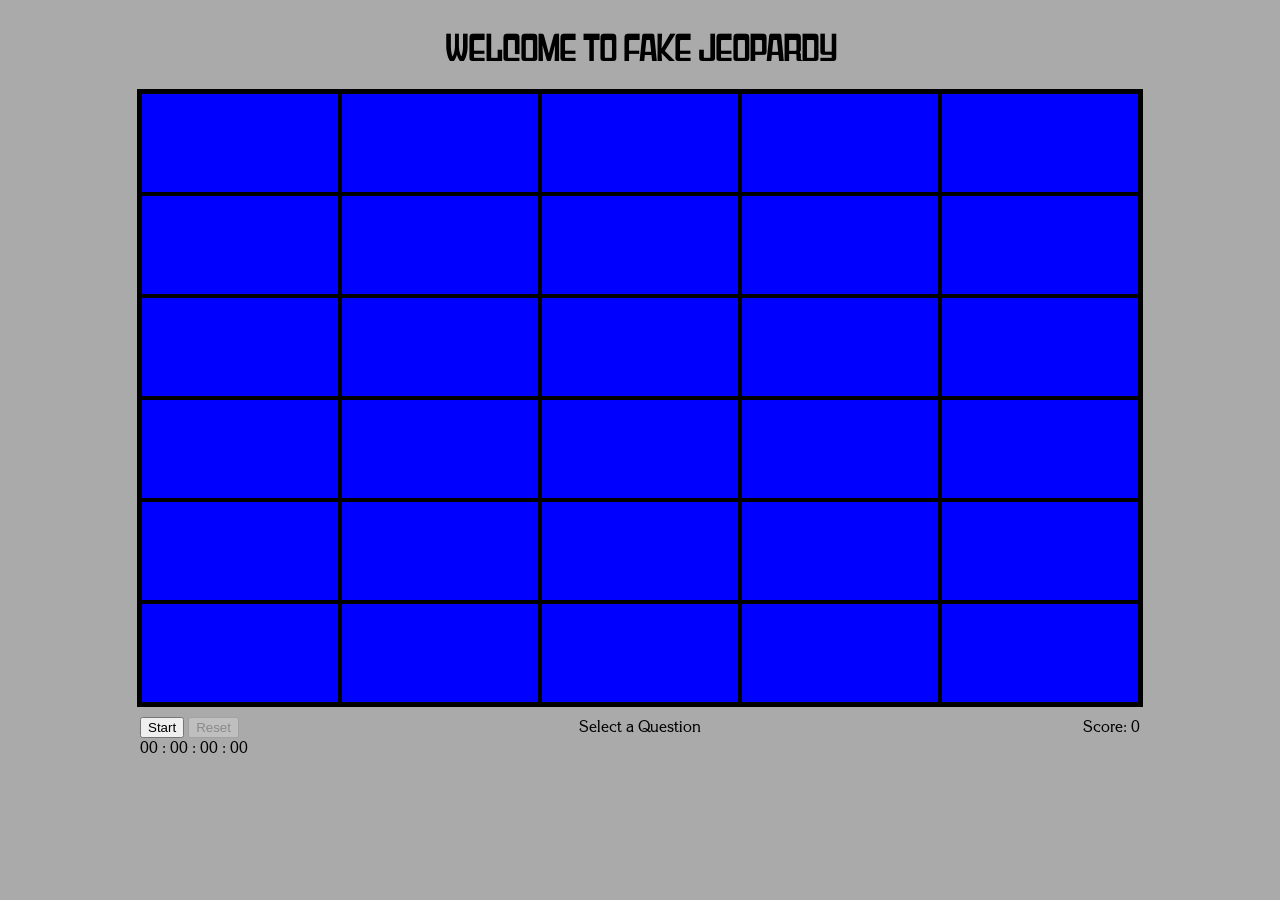
<file: index.html>
<!DOCTYPE html>
<html>
<head>
    <meta charset="utf-8">
    <title>Welcome to Fake Jeopardy</title>
    <script src="https://code.jquery.com/jquery-3.6.0.min.js"></script>

    <link href="css/style.css" rel="stylesheet">

</head>
<body>

<div id="container">
    <header>
        <h1>Welcome to Fake Jeopardy</h1>
    </header>


    <div id="gameBoard">
        <div class="category"></div>
        <div class="category"></div>
        <div class="category"></div>
        <div class="category"></div>
        <div class="category"></div>
        <div class="question"></div>
        <div class="question"></div>
        <div class="question"></div>
        <div class="question"></div>
        <div class="question"></div>
        <div class="question"></div>
        <div class="question"></div>
        <div class="question"></div>
        <div class="question"></div>
        <div class="question"></div>
        <div class="question"></div>
        <div class="question"></div>
        <div class="question"></div>
        <div class="question"></div>
        <div class="question"></div>
        <div class="question"></div>
        <div class="question"></div>
        <div class="question"></div>
        <div class="question"></div>
        <div class="question"></div>
        <div class="question"></div>
        <div class="question"></div>
        <div class="question"></div>
        <div class="question"></div>
        <div class="question"></div>
    </div>


    <div id="gameInfo">
        <div id="controls">
            <button class='btn' id="startButton">Start</button>
            <button class="'btn' " disabled id="resetButton">Reset</button>
        </div>

        <div id="feedback">Click Start to begin.</div>

        <div id="score">
            Score: <span id="total">0</span>
        </div>

        <!-- Stopwatch -->
        <div id="time">
            <span class="digit" id="hr">00</span>
            <span class="txt">:</span>
            <span class="digit" id="min">00</span>
            <span class="txt">:</span>
            <span class="digit" id="sec">00</span>
            <span class="txt">:</span>
            <span class="digit" id="count">00</span>
        </div>

    </div>


</div><!--container-->

<!-- The Modal -->
<div class="modal" id="qaModal">

    <!-- Modal content -->
    <div class="modal-content">
        <span class="close">&times;</span>
        <div id="questionArea">
            <p> Pretend question</p>
        </div>

        <div id="answerArea">
            <form>
                <div><input id="1" name="qa" type="radio" > <label for="1">Answer</label></div>
                <div><input id="2" name="qa" type="radio" > <label for="2">Answer</label></div>
                <div><input id="3" name="qa" type="radio" > <label for="3">Answer</label></div>
                <div><input id="4" name="qa" type="radio" > <label for="4">Answer</label></div>
            </form>

            <button id="submitResponse">Submit Answer</button>
        </div>

    </div><!-- .modal-content -->

</div><!-- .modal-->


<script src="js/script.js" type="text/javascript"></script>
</body>


</html>
</file>
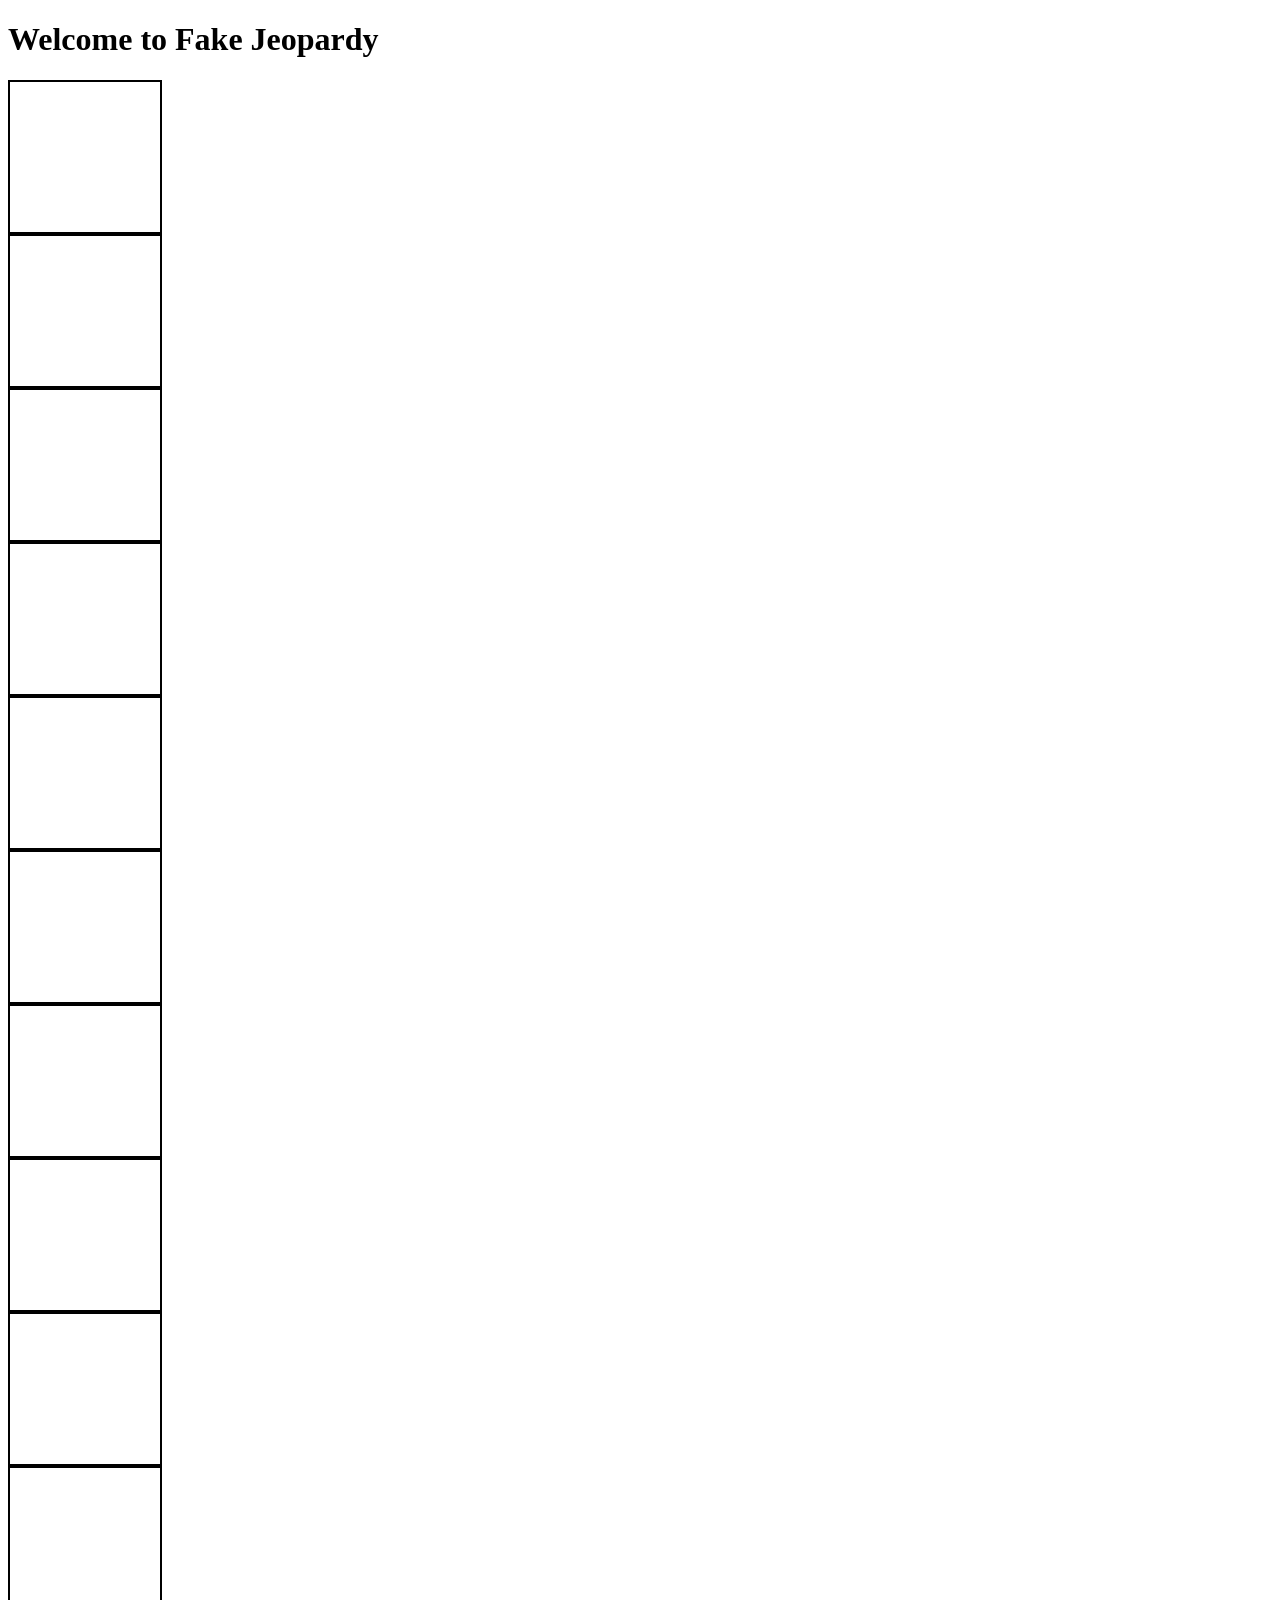
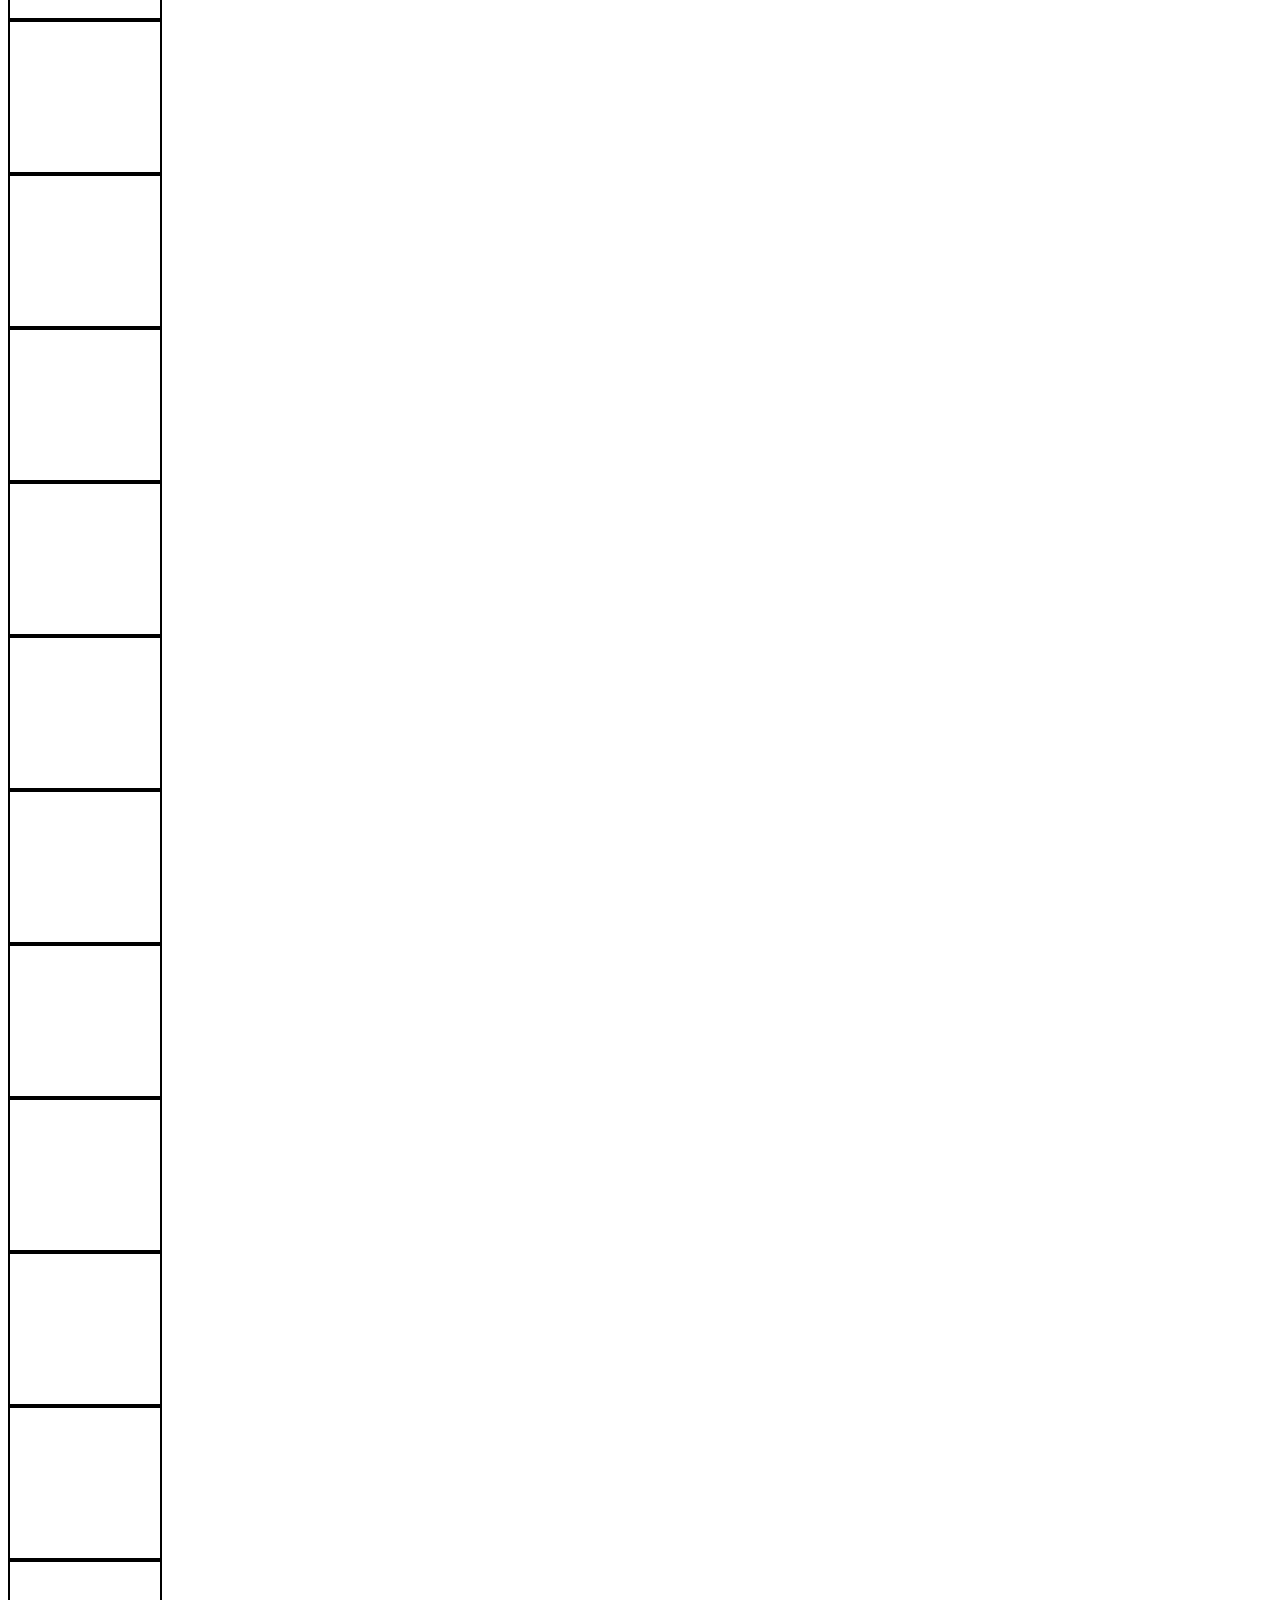
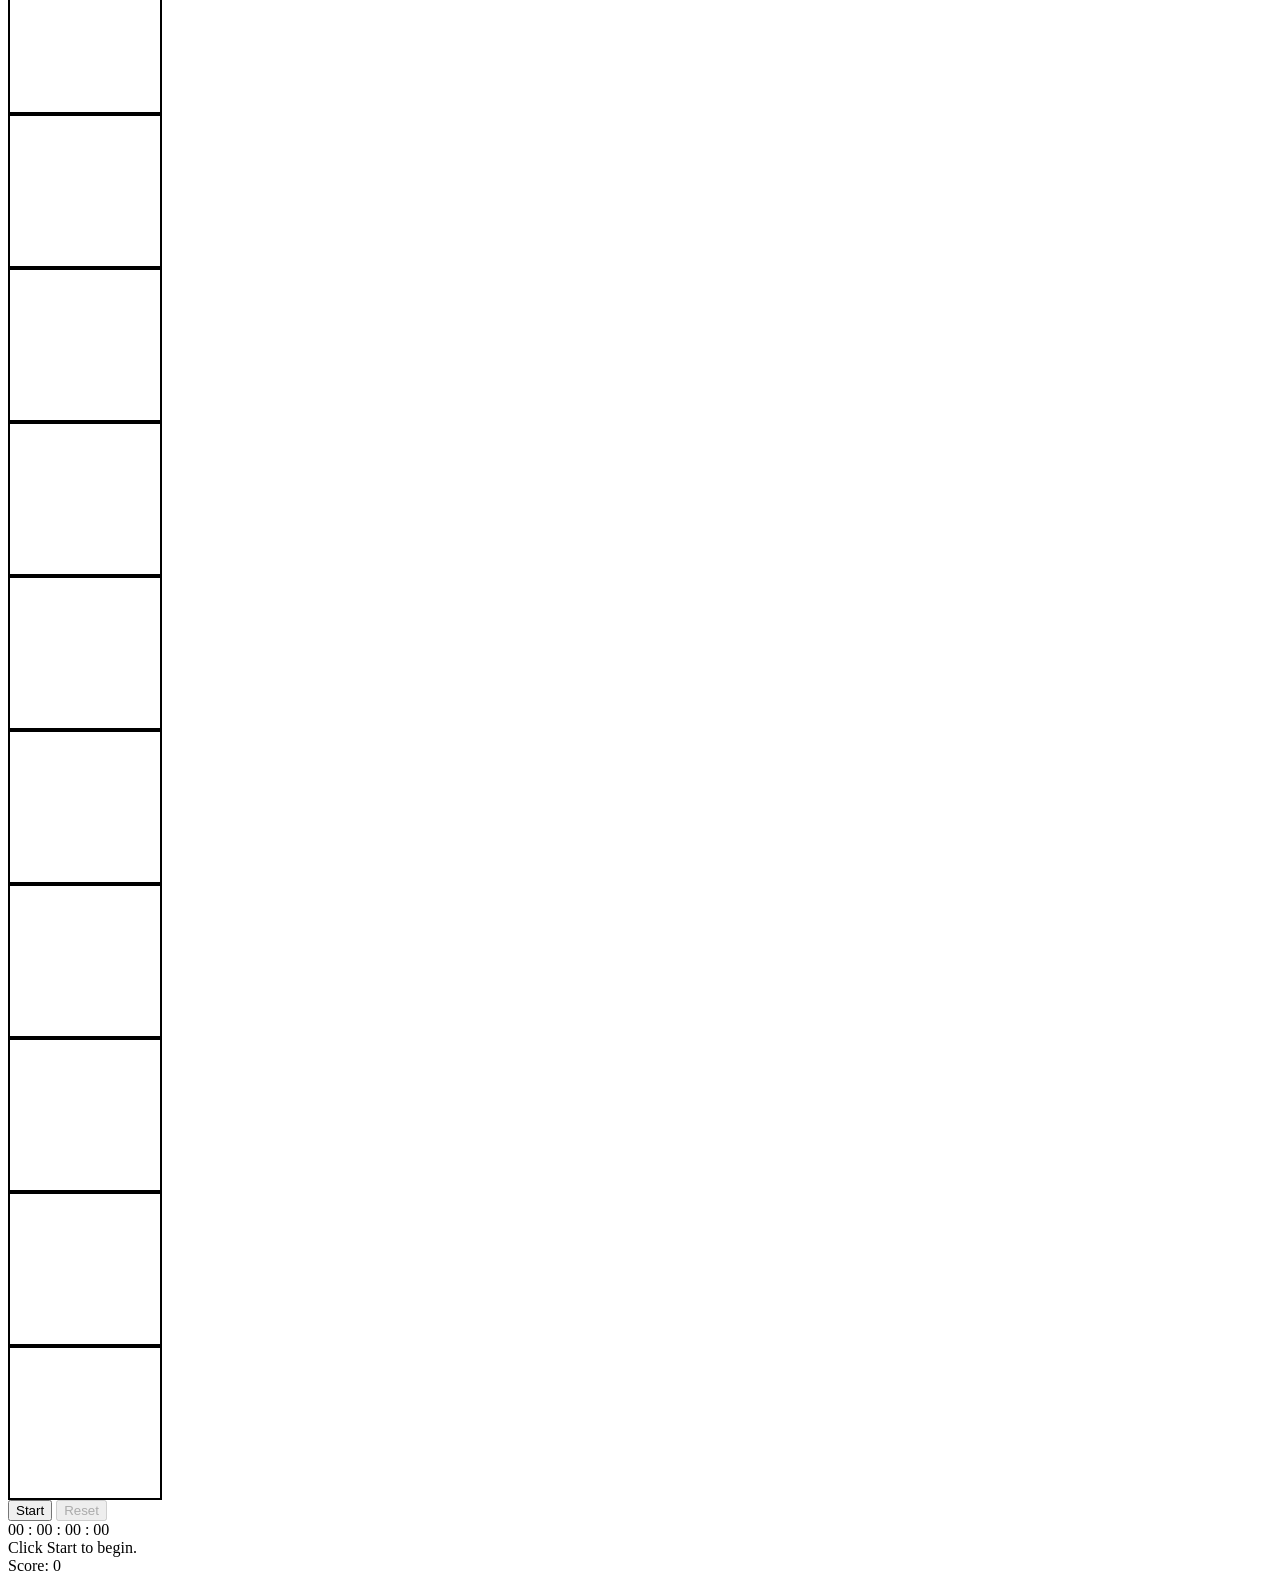
<file: fake-jeopardy-sp24 /index.html>
<!DOCTYPE html>
<html>
    <head>
        <meta charset="utf-8">
        <title>Welcome to Fake Jeopardy</title>

        <link href="css/style.css" rel="stylesheet">

    </head>
    <body>

        <div id="container">
            <header>
                <h1>Welcome to Fake Jeopardy</h1>
            </header>


            <div id="gameBoard">
                <div class="category"></div>
                <div class="category"></div>
                <div class="category"></div>
                <div class="category"></div>
                <div class="category"></div>
                <div class="question"></div>
                <div class="question"></div>
                <div class="question"></div>
                <div class="question"></div>
                <div class="question"></div>
                <div class="question"></div>
                <div class="question"></div>
                <div class="question"></div>
                <div class="question"></div>
                <div class="question"></div>
                <div class="question"></div>
                <div class="question"></div>
                <div class="question"></div>
                <div class="question"></div>
                <div class="question"></div>
                <div class="question"></div>
                <div class="question"></div>
                <div class="question"></div>
                <div class="question"></div>
                <div class="question"></div>
                <div class="question"></div>
                <div class="question"></div>
                <div class="question"></div>
                <div class="question"></div>
                <div class="question"></div>
            </div>

            
            <div id="gameInfo">
                <div id="controls">
                    <button class='btn' id="startButton">Start</button>
                    <button class="'btn' "disabled id="resetButton">Reset</button>
                </div>

                <!-- Stopwatch -->
                <div id="time">
                    <span class="digit" id="hr">
                        00</span>
                    <span class="txt">:</span>
                    <span class="digit" id="min">
                        00</span>
                    <span class="txt">:</span>
                    <span class="digit" id="sec">
                        00</span>
                    <span class="txt">:</span>
                    <span class="digit" id="count">
                        00</span>
                </div>


                <div id="feedback">Click Start to begin.</div>

                <div id="score">
                    Score: <span id="total">0</span>
                </div>

            </div>
            



        </div><!--container-->

        <!-- The Modal -->
        <div id="qaModal" class="modal">

            <!-- Modal content -->
            <div class="modal-content">
                <span class="close">&times;</span>
                <div id="questionArea">
                   <p> Pretend question</p>
                </div>
            
                <div id="answerArea">
                    <form>
                        <div><input type="radio" name="qa" value="correct"> Answer 1 </div>
                        <div><input type="radio" name="qa" value="incorrect"> Answer 2</div>
                        <div><input type="radio" name="qa" value="incorrect"> Answer 3</div>
        
                    </form>
        
                    <button id="submitResponse">Submit Answer</button>
                </div>

            </div><!-- .modal-content -->
        
        </div><!-- .modal-->



        <script type="text/javascript" src="js/script.js"></script>
    </body>




</html>
</file>
<file: css/style.css>
/* Add your style below */

@font-face {
    font-family: gyparody;
    src: url(/fonts/gyparody_rg.ttf);
}

@font-face {
    font-family: korinna;
    src: url(/fonts/ITC_Korinna_Regular.otf);
}


body {
    background-color: #aaa;
    font-family: korinna, serif;

}

#container {
    align-content: center;
    display: flex;
    flex-direction: column;
}

#gameInfo {
    display: grid;
    grid-template-columns: 30% 40% 30%;
    justify-content: space-evenly;
    margin:10px auto;
    width: 1000px;
}

#score {
    text-align: right;
}

#feedback {
    text-align: center;
}

#time {
    text-align: left;
}

header {
    color: black;
    font-family: gyparody, serif;
    text-align: center;
    width: 100%;
}


.question {
    font-size: 20px;
}

.category {
    font-size: 20px;
}

#gameBoard > div {
    align-content: center;
    align-items: center;
    aspect-ratio: 2/1;
    background-color: blue;
    border-color: black;
    border-style: solid;
    border-width: 2px;
    color: #FFD700;
    display: flex;
    font-family: korinna, serif;
    horiz-align: center;
    justify-content: center;
    max-height: 100px;
    min-height: 50px;
    text-align: center;
    text-transform: uppercase;
}

#gameBoard {
    border-color: black;
    border-style: solid;
    border-width: 3px;
    display: grid;
    grid-template-columns: repeat(5, 200px);

    height: fit-content;
    margin: 0 auto;

}


/* initial style for gameboard - you'll want to delete this later   */
/* it's just for getting started with js */


/* style for modal*/
#qaModal {

    color: #FFD700;
    font-size: 25px;
}

/* The Modal (background) */
.modal {
    background-color: rgb(0, 0, 0); /* Fallback color */
    background-color: rgba(0, 0, 0, 0.4); /* Black w/ opacity */
    display: none; /* Hidden by default */
    height: 100%; /* Full height */
    left: 0;
    overflow: auto; /* Enable scroll if needed */
    position: fixed; /* Stay in place */
    top: 0;
    width: 100%; /* Full width */
    z-index: 1; /* Sit on top */
}

/* Modal Content/Box */
.modal-content {
    background-color: blue;
    border: 1px solid #888;
    margin: 15% auto; /* 15% from the top and centered */
    padding: 20px;
    width: 80%; /* Could be more or less, depending on screen size */
}

/* The Close Button */
.close {
    color: #aaa;
    float: right;
    font-size: 28px;
    font-weight: bold;
}

.close:hover,
.close:focus {
    color: black;
    cursor: pointer;
    text-decoration: none;
}

.tempAlert {
    background-color: #FFFFFF;
    border-radius: 50px;
    bottom: 15%;
    left: 0;
    margin-left: auto;
    margin-right: auto;
    padding: 12px;
    pointer-events: none;
    position: absolute;
    right: 0;
    text-align: center;
    width: fit-content;
    z-index: 1000;
}
</file>
<file: fake-jeopardy-sp24 /css/style.css>
/* Add your style below */










/* initial style for gameboard - you'll want to delete this later   */
/* it's just for getting started with js */


#gameBoard div{
  width: 150px;
  height: 150px;
  border-style: solid;
  border-color: black;
  border-width: 2px;
}





/* style for modal*/
#qaModal{

    color: #FFD700;
    font-size:25px;
    }
    
    /* The Modal (background) */
    .modal {
        display: none; /* Hidden by default */
        position: fixed; /* Stay in place */
        z-index: 1; /* Sit on top */
        left: 0;
        top: 0;
        width: 100%; /* Full width */
        height: 100%; /* Full height */
        overflow: auto; /* Enable scroll if needed */
        background-color: rgb(0,0,0); /* Fallback color */
        background-color: rgba(0,0,0,0.4); /* Black w/ opacity */
      }
      
      /* Modal Content/Box */
      .modal-content {
        background-color:  blue;
        margin: 15% auto; /* 15% from the top and centered */
        padding: 20px;
        border: 1px solid #888;
        width: 80%; /* Could be more or less, depending on screen size */
      }
      
      /* The Close Button */
      .close {
        color: #aaa;
        float: right;
        font-size: 28px;
        font-weight: bold;
      }
      
      .close:hover,
      .close:focus {
        color: black;
        text-decoration: none;
        cursor: pointer;
      }
</file>
